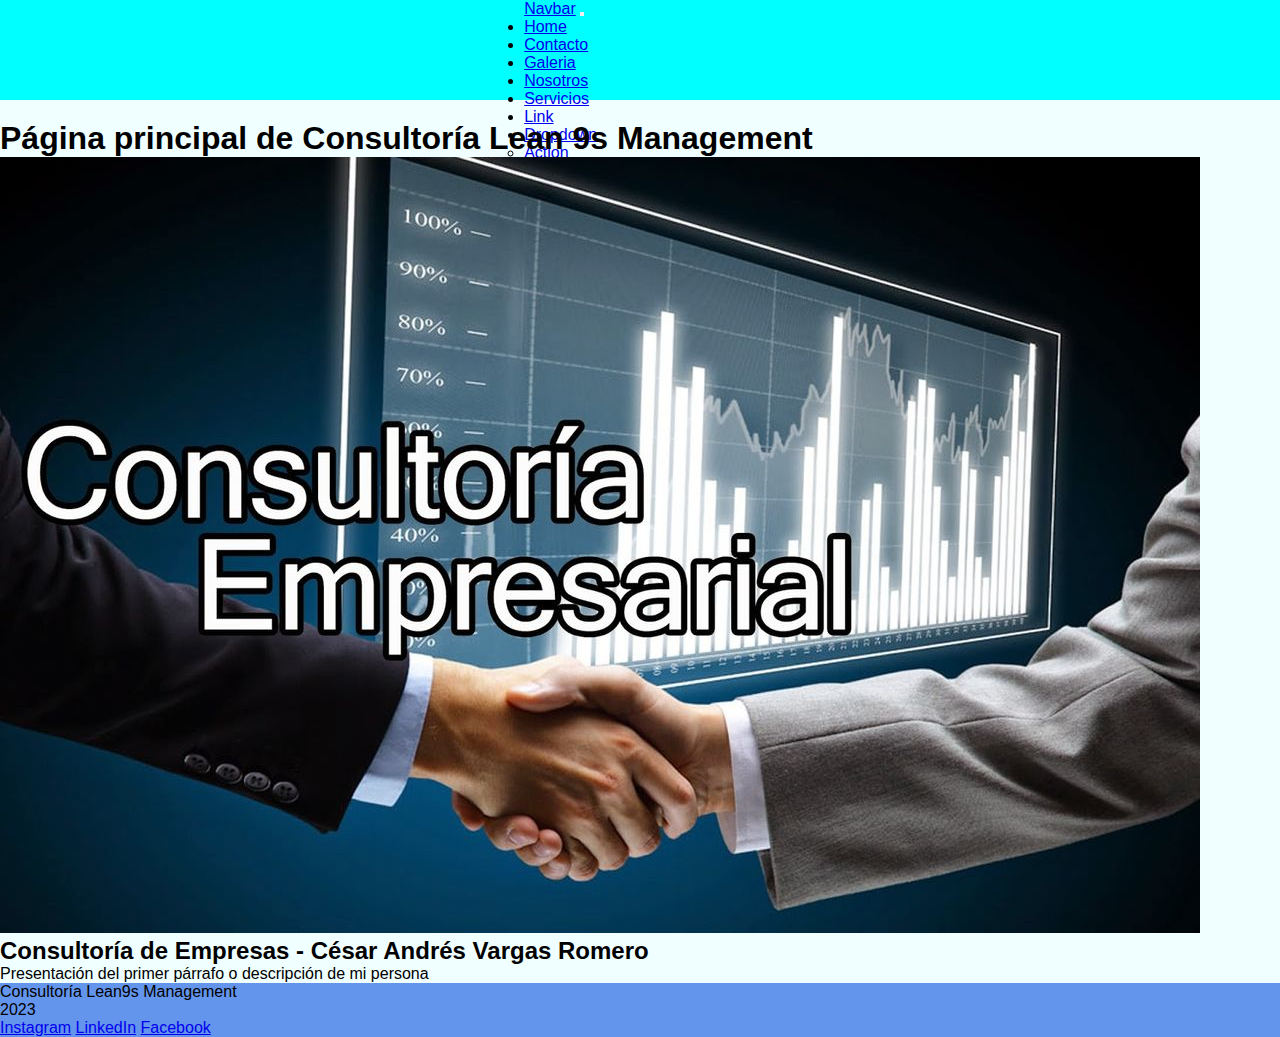
<file: index.html>
<!DOCTYPE html>
<html lang="en">
<head>
    <meta charset="UTF-8">
    <meta http-equiv="X-UA-Compatible" content="IE=edge">
    <meta name="viewport" content="width=device-width, initial-scale=1.0">
    <title>Página Ing. César Andrés Vargas Romero - Consultor</title>
    <link rel="stylesheet" href="/css/styles.css">
    <link href="https://cdn.jsdelivr.net/npm/bootstrap@5.3.0-alpha1/dist/css/bootstrap.min.css" rel="stylesheet" integrity="sha384-GLhlTQ8iRABdZLl6O3oVMWSktQOp6b7In1Zl3/Jr59b6EGGoI1aFkw7cmDA6j6gD" crossorigin="anonymous">
</head>
<body>
    <header>
        <nav class="navbar navbar-expand-lg bg-body-tertiary">
            <div class="container-fluid">
              <a class="navbar-brand" href="#">Navbar</a>
              <button class="navbar-toggler" type="button" data-bs-toggle="collapse" data-bs-target="#navbarSupportedContent" aria-controls="navbarSupportedContent" aria-expanded="false" aria-label="Toggle navigation">
                <span class="navbar-toggler-icon"></span>
              </button>
              <div class="collapse navbar-collapse" id="navbarSupportedContent">
                <ul class="navbar-nav me-auto mb-2 mb-lg-0">
                  <li class="nav-item">
                    <a class="nav-link active" aria-current="page" href="#">Home</a>
                  </li>
                  <li class="nav-item">
                    <a class="nav-link" href="/pages/contacto.html">Contacto</a>
                  </li>
                  <li class="nav-item">
                    <a class="nav-link" href="/pages/galeria.html">Galeria</a>
                  </li>
                  <li class="nav-item">
                    <a class="nav-link" href="/pages/nosotros.html">Nosotros</a>
                  </li>
                  <li class="nav-item">
                    <a class="nav-link" href="/pages/servicios.html">Servicios</a>
                  </li>
                  <li class="nav-item">
                    <a class="nav-link" href="#">Link</a>
                  </li>
                  <li class="nav-item dropdown">
                    <a class="nav-link dropdown-toggle" href="#" role="button" data-bs-toggle="dropdown" aria-expanded="false">
                      Dropdown
                    </a>
                    <ul class="dropdown-menu">
                      <li><a class="dropdown-item" href="#">Action</a></li>
                      <li><a class="dropdown-item" href="#">Another action</a></li>
                      <li><hr class="dropdown-divider"></li>
                      <li><a class="dropdown-item" href="#">Something else here</a></li>
                    </ul>
                  </li>
                  <li class="nav-item">
                    <a class="nav-link disabled">Disabled</a>
                  </li>
                </ul>
                <form class="d-flex" role="search">
                  <input class="form-control me-2" type="search" placeholder="Search" aria-label="Search">
                  <button class="btn btn-outline-success" type="submit">Search</button>
                </form>
              </div>
            </div>
          </nav>
 
    </header>
    <main>
        <section class="section1">
            <h1>Página principal de Consultoría Lean 9s Management</h1>
            <img src="/assets/img/consultoria-empresarial.jpg" alt="">
                <h2>Consultoría de Empresas - César Andrés Vargas Romero</h2>
                <p class="primerParrafo">Presentación del primer párrafo o descripción de mi persona </p>
                
        </section>
    </main>
    <footer>
        <div>
            <p>Consultoría Lean9s Management</p>
            <p>2023</p>
        </div>
        <div>
            <a href="www.instagram.com" target="_blank">Instagram</a>
            <a href="www.linkedin.com" target="_blank">LinkedIn</a>
            <a href="www.facebook.com" target="_blank">Facebook</a>
        </div>
    </footer>
    <script src="https://cdn.jsdelivr.net/npm/bootstrap@5.3.0-alpha1/dist/js/bootstrap.bundle.min.js" integrity="sha384-w76AqPfDkMBDXo30jS1Sgez6pr3x5MlQ1ZAGC+nuZB+EYdgRZgiwxhTBTkF7CXvN" crossorigin="anonymous"></script>
</body>
</html>
</file>
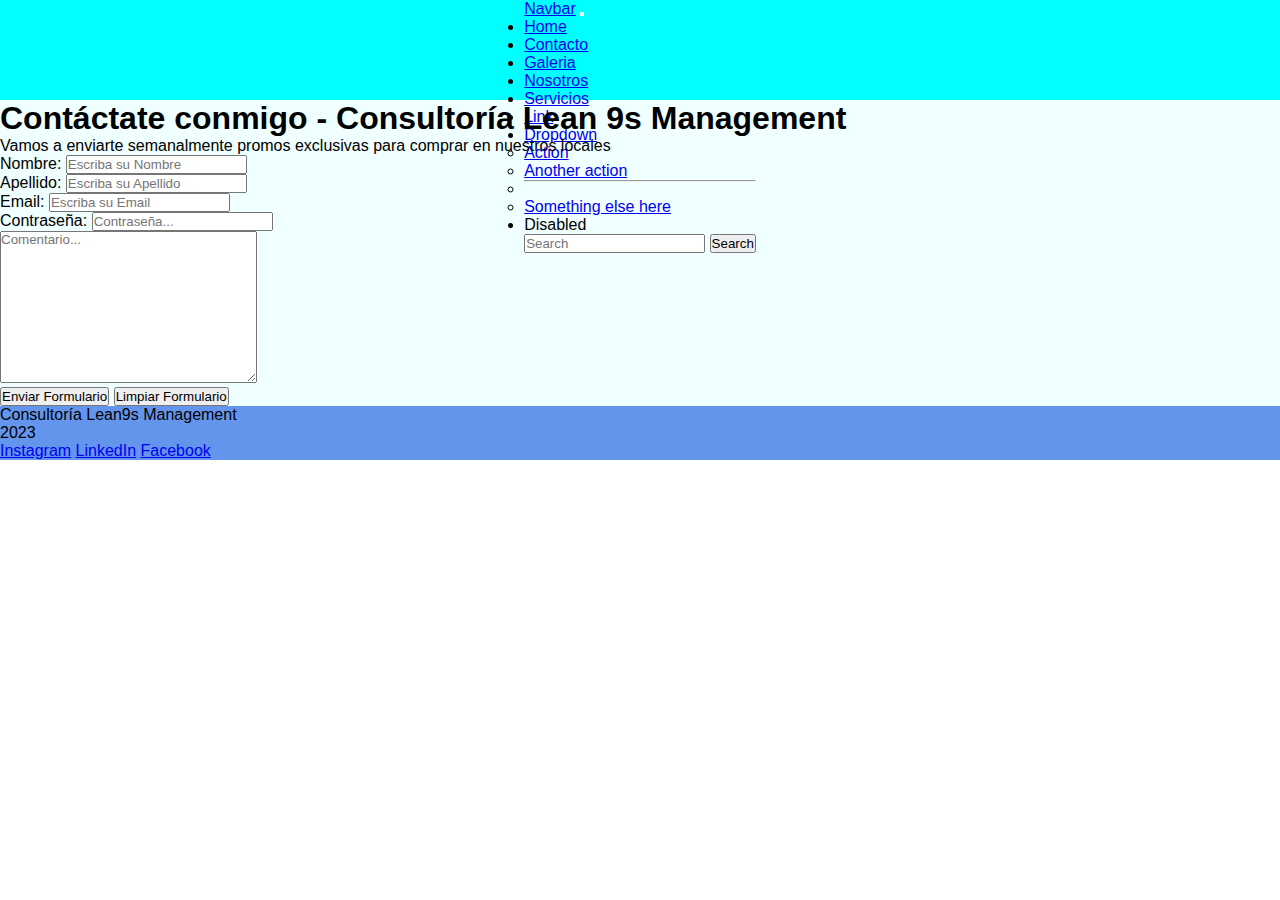
<file: pages/contacto.html>
<!DOCTYPE html>
<html lang="en">
<head>
    <meta charset="UTF-8">
    <meta http-equiv="X-UA-Compatible" content="IE=edge">
    <meta name="viewport" content="width=device-width, initial-scale=1.0">
    <link rel="stylesheet" href="/css/styles.css">
    <link href="https://cdn.jsdelivr.net/npm/bootstrap@5.3.0-alpha1/dist/css/bootstrap.min.css" rel="stylesheet" integrity="sha384-GLhlTQ8iRABdZLl6O3oVMWSktQOp6b7In1Zl3/Jr59b6EGGoI1aFkw7cmDA6j6gD" crossorigin="anonymous">
    <title>Contacto CAVR</title>
</head>
<body>
    <header>
        <nav class="navbar navbar-expand-lg bg-body-tertiary">
            <div class="container-fluid">
              <a class="navbar-brand" href="#">Navbar</a>
              <button class="navbar-toggler" type="button" data-bs-toggle="collapse" data-bs-target="#navbarSupportedContent" aria-controls="navbarSupportedContent" aria-expanded="false" aria-label="Toggle navigation">
                <span class="navbar-toggler-icon"></span>
              </button>
              <div class="collapse navbar-collapse" id="navbarSupportedContent">
                <ul class="navbar-nav me-auto mb-2 mb-lg-0">
                  <li class="nav-item">
                    <a class="nav-link active" aria-current="page" href="/index.html">Home</a>
                  </li>
                  <li class="nav-item">
                    <a class="nav-link" href="contacto.html">Contacto</a>
                  </li>
                  <li class="nav-item">
                    <a class="nav-link" href="galeria.html">Galeria</a>
                  </li>
                  <li class="nav-item">
                    <a class="nav-link" href="nosotros.html">Nosotros</a>
                  </li>
                  <li class="nav-item">
                    <a class="nav-link" href="servicios.html">Servicios</a>
                  </li>
                  <li class="nav-item">
                    <a class="nav-link" href="#">Link</a>
                  </li>
                  <li class="nav-item dropdown">
                    <a class="nav-link dropdown-toggle" href="#" role="button" data-bs-toggle="dropdown" aria-expanded="false">
                      Dropdown
                    </a>
                    <ul class="dropdown-menu">
                      <li><a class="dropdown-item" href="#">Action</a></li>
                      <li><a class="dropdown-item" href="#">Another action</a></li>
                      <li><hr class="dropdown-divider"></li>
                      <li><a class="dropdown-item" href="#">Something else here</a></li>
                    </ul>
                  </li>
                  <li class="nav-item">
                    <a class="nav-link disabled">Disabled</a>
                  </li>
                </ul>
                <form class="d-flex" role="search">
                  <input class="form-control me-2" type="search" placeholder="Search" aria-label="Search">
                  <button class="btn btn-outline-success" type="submit">Search</button>
                </form>
              </div>
            </div>
          </nav>
    </header>
    <main>
        <section>
            <h1>Contáctate conmigo - Consultoría Lean 9s Management</h1>
            <p>Vamos a enviarte semanalmente promos exclusivas para comprar en nuestros locales</p>
            <div>
              <form action="">
                <div>
                    <label for="">Nombre:</label>
                    <input type="text" placeholder="Escriba su Nombre" required>
                   
                </div>
                <div>
                    <label for="">Apellido:</label>
                    <input type="text" placeholder="Escriba su Apellido">
                </div>
                <div>
                    <label for="">Email:</label>
                    <input type="email" placeholder="Escriba su Email" required>
                </div>
                <div>
                    <label for="">Contraseña:</label>
                    <input type="password" placeholder="Contraseña...">
                </div>
                <div>
                    <textarea  cols="30" rows="10" placeholder="Comentario..."></textarea>
                </div>
                <div>
                    <input type="submit" value="Enviar Formulario">
                    <input type="reset" value="Limpiar Formulario">
                </div>

              </form>
            </div>
        </section>
    </main>
    <footer>
        <div>
            <p>Consultoría Lean9s Management</p>
            <p>2023</p>
        </div>
        <div>
            <a href="www.instagram.com" target="_blank">Instagram</a>
            <a href="www.linkedin.com" target="_blank">LinkedIn</a>
            <a href="www.facebook.com" target="_blank">Facebook</a>
        </div>
    </footer>
    <script src="https://cdn.jsdelivr.net/npm/bootstrap@5.3.0-alpha1/dist/js/bootstrap.bundle.min.js" integrity="sha384-w76AqPfDkMBDXo30jS1Sgez6pr3x5MlQ1ZAGC+nuZB+EYdgRZgiwxhTBTkF7CXvN" crossorigin="anonymous"></script>
</body>
</html>
</file>
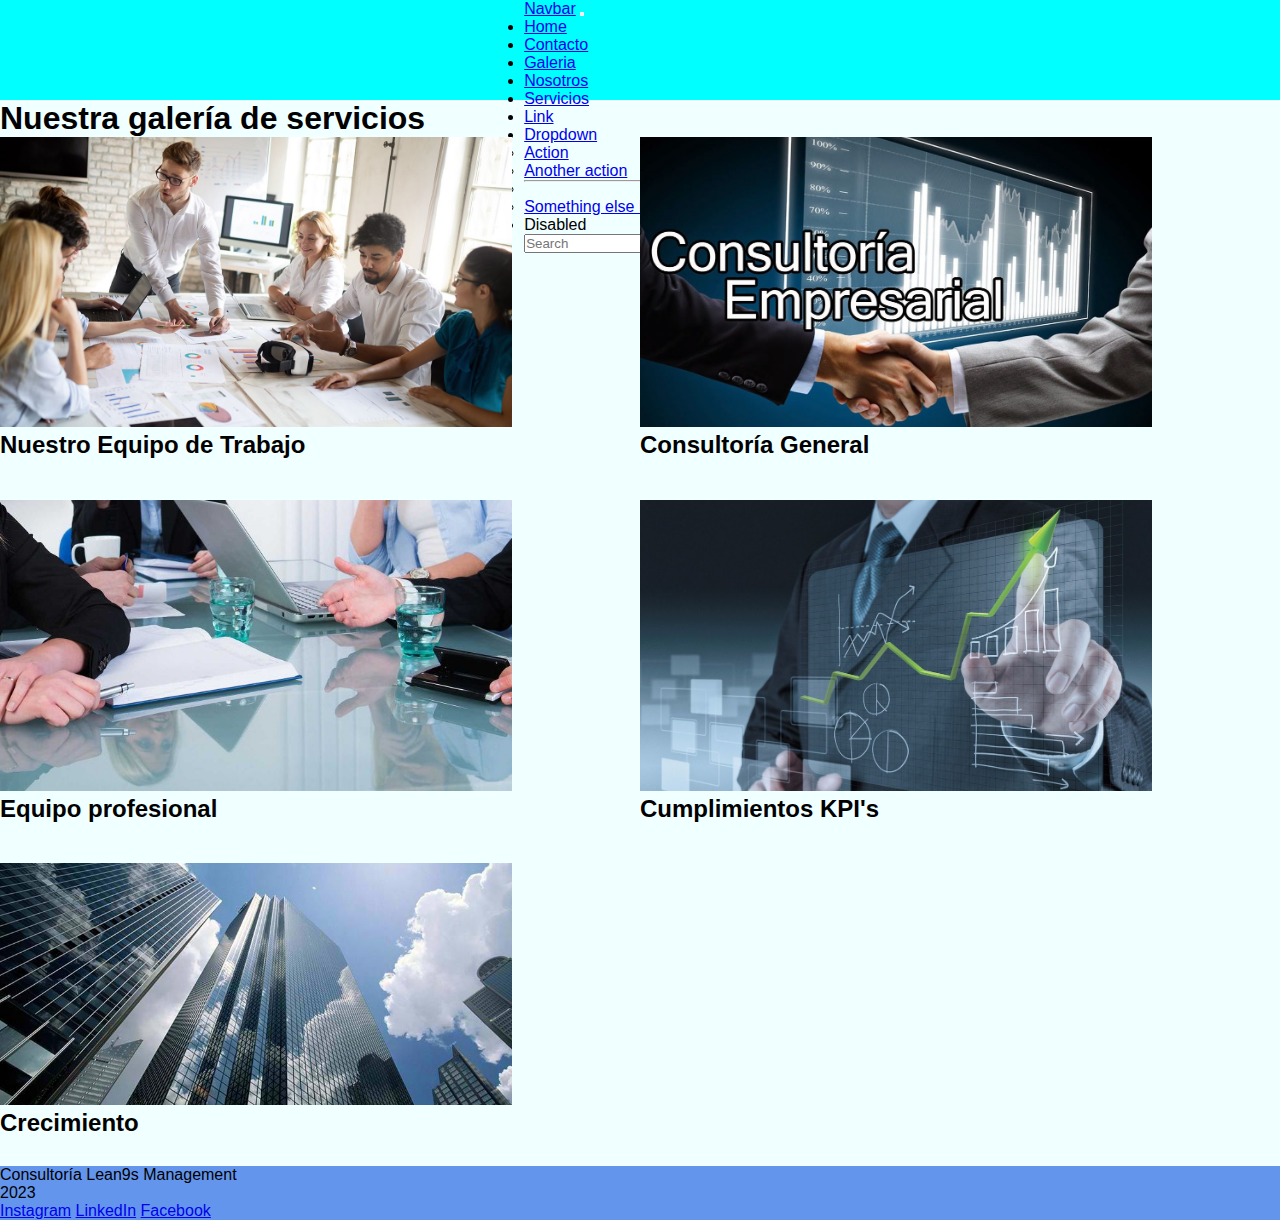
<file: pages/galeria.html>
<!DOCTYPE html>
<html lang="en">
<head>
    <meta charset="UTF-8">
    <meta http-equiv="X-UA-Compatible" content="IE=edge">
    <meta name="viewport" content="width=device-width, initial-scale=1.0">
    <link rel="stylesheet" href="/css/styles.css">
    <link href="https://cdn.jsdelivr.net/npm/bootstrap@5.3.0-alpha1/dist/css/bootstrap.min.css" rel="stylesheet" integrity="sha384-GLhlTQ8iRABdZLl6O3oVMWSktQOp6b7In1Zl3/Jr59b6EGGoI1aFkw7cmDA6j6gD" crossorigin="anonymous">
    <title>Galería HTML</title>
</head>
<body>
    <header>
        <nav class="navbar navbar-expand-lg bg-body-tertiary">
            <div class="container-fluid">
              <a class="navbar-brand" href="#">Navbar</a>
              <button class="navbar-toggler" type="button" data-bs-toggle="collapse" data-bs-target="#navbarSupportedContent" aria-controls="navbarSupportedContent" aria-expanded="false" aria-label="Toggle navigation">
                <span class="navbar-toggler-icon"></span>
              </button>
              <div class="collapse navbar-collapse" id="navbarSupportedContent">
                <ul class="navbar-nav me-auto mb-2 mb-lg-0">
                  <li class="nav-item">
                    <a class="nav-link active" aria-current="page" href="/index.html">Home</a>
                  </li>
                  <li class="nav-item">
                    <a class="nav-link" href="contacto.html">Contacto</a>
                  </li>
                  <li class="nav-item">
                    <a class="nav-link" href="galeria.html">Galeria</a>
                  </li>
                  <li class="nav-item">
                    <a class="nav-link" href="nosotros.html">Nosotros</a>
                  </li>
                  <li class="nav-item">
                    <a class="nav-link" href="servicios.html">Servicios</a>
                  </li>
                  <li class="nav-item">
                    <a class="nav-link" href="#">Link</a>
                  </li>
                  <li class="nav-item dropdown">
                    <a class="nav-link dropdown-toggle" href="#" role="button" data-bs-toggle="dropdown" aria-expanded="false">
                      Dropdown
                    </a>
                    <ul class="dropdown-menu">
                      <li><a class="dropdown-item" href="#">Action</a></li>
                      <li><a class="dropdown-item" href="#">Another action</a></li>
                      <li><hr class="dropdown-divider"></li>
                      <li><a class="dropdown-item" href="#">Something else here</a></li>
                    </ul>
                  </li>
                  <li class="nav-item">
                    <a class="nav-link disabled">Disabled</a>
                  </li>
                </ul>
                <form class="d-flex" role="search">
                  <input class="form-control me-2" type="search" placeholder="Search" aria-label="Search">
                  <button class="btn btn-outline-success" type="submit">Search</button>
                </form>
              </div>
            </div>
          </nav>
    </header>
    <main>
        <h1>Nuestra galería de servicios</h1>
        <div class="galeriaPadre">
            <div class="Card_hijo">
                <img src="/assets/img/consultoria-equipo.jpg" alt="">
                <h2>Nuestro Equipo de Trabajo</h2>
            </div>
            <div class="Card_hijo">
                <img src="/assets/img/consultoria-empresarial.jpg" alt="">
                <h2>Consultoría General</h2>
            </div>
            <div class="Card_hijo">
                <img src="/assets/img/consultoria-slider.jpg" alt="">
                <h2>Equipo profesional</h2>
            </div>
            <div class="Card_hijo">
                <img src="/assets/img/consultoria-subir.jpg" alt="">
                <h2>Cumplimientos KPI's</h2>
            </div>
            <div class="Card_hijo">
                <img src="/assets/img/edificio.jpg" alt="">
                <h2>Crecimiento</h2>
            </div>
        </div>
        

    </main>
    <footer>
        <div>
            <p>Consultoría Lean9s Management</p>
            <p>2023</p>
        </div>
        <div>
            <a href="www.instagram.com" target="_blank">Instagram</a>
            <a href="www.linkedin.com" target="_blank">LinkedIn</a>
            <a href="www.facebook.com" target="_blank">Facebook</a>
        </div>
    </footer>
    <script src="https://cdn.jsdelivr.net/npm/bootstrap@5.3.0-alpha1/dist/js/bootstrap.bundle.min.js" integrity="sha384-w76AqPfDkMBDXo30jS1Sgez6pr3x5MlQ1ZAGC+nuZB+EYdgRZgiwxhTBTkF7CXvN" crossorigin="anonymous"></script>
</body>
</html>
</file>
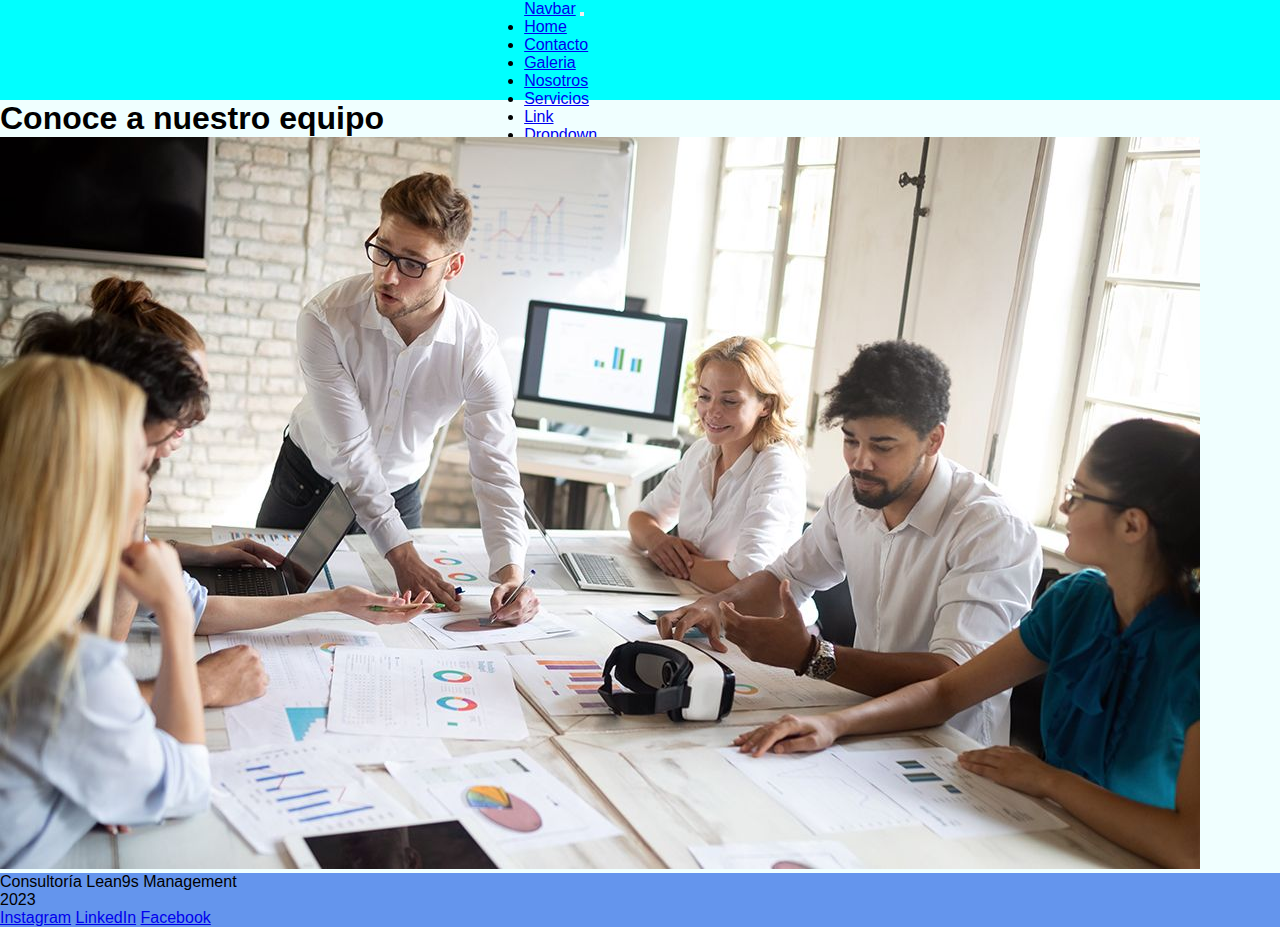
<file: pages/nosotros.html>
<!DOCTYPE html>
<html lang="en">
<head>
    <meta charset="UTF-8">
    <meta http-equiv="X-UA-Compatible" content="IE=edge">
    <meta name="viewport" content="width=device-width, initial-scale=1.0">
    <link rel="stylesheet" href="/css/styles.css">
    <link href="https://cdn.jsdelivr.net/npm/bootstrap@5.3.0-alpha1/dist/css/bootstrap.min.css" rel="stylesheet" integrity="sha384-GLhlTQ8iRABdZLl6O3oVMWSktQOp6b7In1Zl3/Jr59b6EGGoI1aFkw7cmDA6j6gD" crossorigin="anonymous">
    <title>Nosotros</title>
</head>
<body>
    <header>
        <nav class="navbar navbar-expand-lg bg-body-tertiary">
            <div class="container-fluid">
              <a class="navbar-brand" href="#">Navbar</a>
              <button class="navbar-toggler" type="button" data-bs-toggle="collapse" data-bs-target="#navbarSupportedContent" aria-controls="navbarSupportedContent" aria-expanded="false" aria-label="Toggle navigation">
                <span class="navbar-toggler-icon"></span>
              </button>
              <div class="collapse navbar-collapse" id="navbarSupportedContent">
                <ul class="navbar-nav me-auto mb-2 mb-lg-0">
                  <li class="nav-item">
                    <a class="nav-link active" aria-current="page" href="/index.html">Home</a>
                  </li>
                  <li class="nav-item">
                    <a class="nav-link" href="contacto.html">Contacto</a>
                  </li>
                  <li class="nav-item">
                    <a class="nav-link" href="galeria.html">Galeria</a>
                  </li>
                  <li class="nav-item">
                    <a class="nav-link" href="nosotros.html">Nosotros</a>
                  </li>
                  <li class="nav-item">
                    <a class="nav-link" href="servicios.html">Servicios</a>
                  </li>
                  <li class="nav-item">
                    <a class="nav-link" href="#">Link</a>
                  </li>
                  <li class="nav-item dropdown">
                    <a class="nav-link dropdown-toggle" href="#" role="button" data-bs-toggle="dropdown" aria-expanded="false">
                      Dropdown
                    </a>
                    <ul class="dropdown-menu">
                      <li><a class="dropdown-item" href="#">Action</a></li>
                      <li><a class="dropdown-item" href="#">Another action</a></li>
                      <li><hr class="dropdown-divider"></li>
                      <li><a class="dropdown-item" href="#">Something else here</a></li>
                    </ul>
                  </li>
                  <li class="nav-item">
                    <a class="nav-link disabled">Disabled</a>
                  </li>
                </ul>
                <form class="d-flex" role="search">
                  <input class="form-control me-2" type="search" placeholder="Search" aria-label="Search">
                  <button class="btn btn-outline-success" type="submit">Search</button>
                </form>
              </div>
            </div>
          </nav> 
    </header>
    <main>
        <h1>Conoce a nuestro equipo</h1>
        <img src="/assets/img/consultoria-equipo.jpg" alt="">
    </main>
    <footer>
        <div>
            <p>Consultoría Lean9s Management</p>
            <p>2023</p>
        </div>
        <div>
            <a href="www.instagram.com" target="_blank">Instagram</a>
            <a href="www.linkedin.com" target="_blank">LinkedIn</a>
            <a href="www.facebook.com" target="_blank">Facebook</a>
        </div>
    </footer>
    <script src="https://cdn.jsdelivr.net/npm/bootstrap@5.3.0-alpha1/dist/js/bootstrap.bundle.min.js" integrity="sha384-w76AqPfDkMBDXo30jS1Sgez6pr3x5MlQ1ZAGC+nuZB+EYdgRZgiwxhTBTkF7CXvN" crossorigin="anonymous"></script>
</body>
</html>
</file>
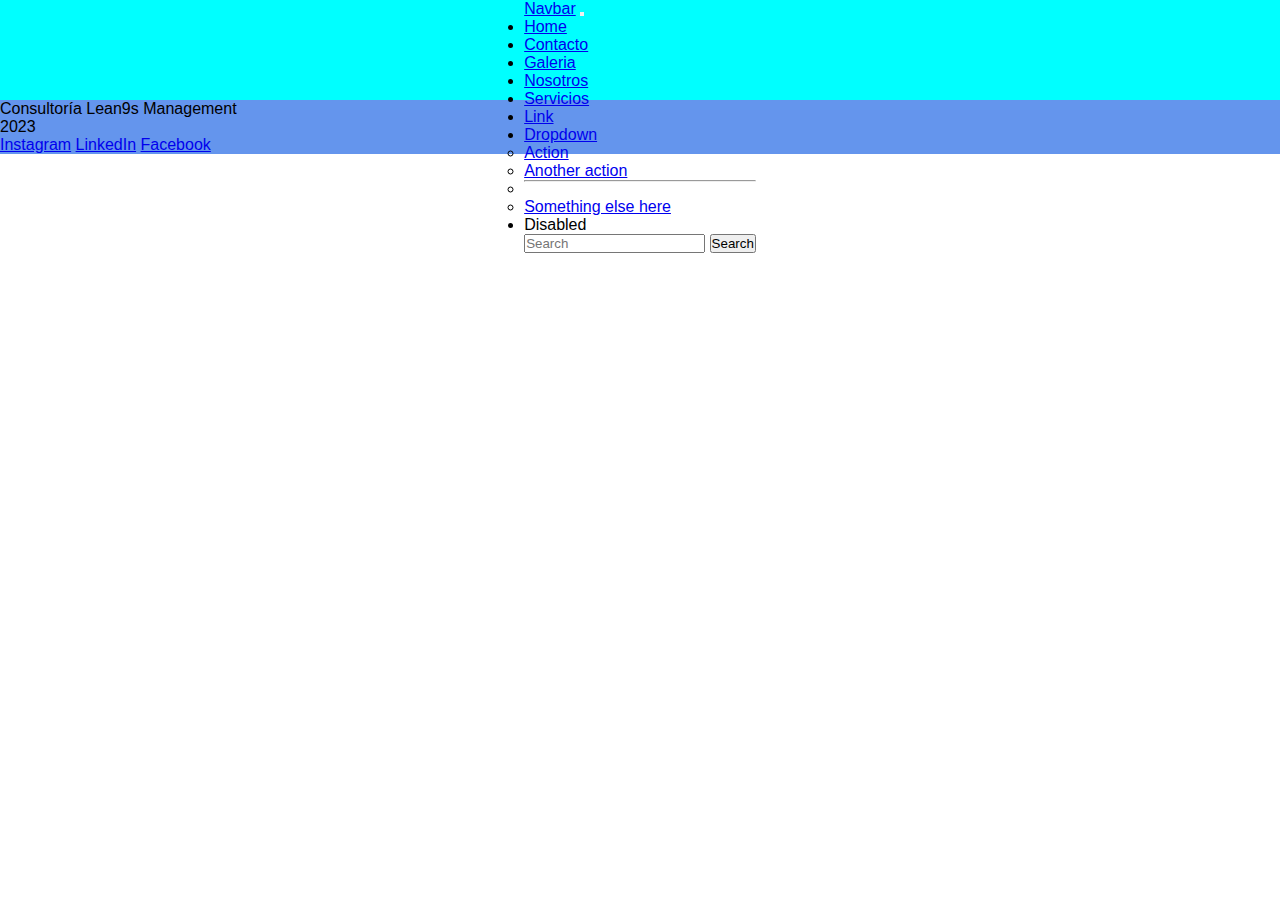
<file: pages/servicios.html>
<!DOCTYPE html>
<html lang="en">
<head>
    <meta charset="UTF-8">
    <meta http-equiv="X-UA-Compatible" content="IE=edge">
    <meta name="viewport" content="width=device-width, initial-scale=1.0">
    <link rel="stylesheet" href="/css/styles.css">
    <link href="https://cdn.jsdelivr.net/npm/bootstrap@5.3.0-alpha1/dist/css/bootstrap.min.css" rel="stylesheet" integrity="sha384-GLhlTQ8iRABdZLl6O3oVMWSktQOp6b7In1Zl3/Jr59b6EGGoI1aFkw7cmDA6j6gD" crossorigin="anonymous">
    <title>Servicios html</title>
</head>
<body>
    <header>
        <nav class="navbar navbar-expand-lg bg-body-tertiary">
            <div class="container-fluid">
              <a class="navbar-brand" href="#">Navbar</a>
              <button class="navbar-toggler" type="button" data-bs-toggle="collapse" data-bs-target="#navbarSupportedContent" aria-controls="navbarSupportedContent" aria-expanded="false" aria-label="Toggle navigation">
                <span class="navbar-toggler-icon"></span>
              </button>
              <div class="collapse navbar-collapse" id="navbarSupportedContent">
                <ul class="navbar-nav me-auto mb-2 mb-lg-0">
                  <li class="nav-item">
                    <a class="nav-link active" aria-current="page" href="/index.html">Home</a>
                  </li>
                  <li class="nav-item">
                    <a class="nav-link" href="contacto.html">Contacto</a>
                  </li>
                  <li class="nav-item">
                    <a class="nav-link" href="galeria.html">Galeria</a>
                  </li>
                  <li class="nav-item">
                    <a class="nav-link" href="nosotros.html">Nosotros</a>
                  </li>
                  <li class="nav-item">
                    <a class="nav-link" href="servicios.html">Servicios</a>
                  </li>
                  <li class="nav-item">
                    <a class="nav-link" href="#">Link</a>
                  </li>
                  <li class="nav-item dropdown">
                    <a class="nav-link dropdown-toggle" href="#" role="button" data-bs-toggle="dropdown" aria-expanded="false">
                      Dropdown
                    </a>
                    <ul class="dropdown-menu">
                      <li><a class="dropdown-item" href="#">Action</a></li>
                      <li><a class="dropdown-item" href="#">Another action</a></li>
                      <li><hr class="dropdown-divider"></li>
                      <li><a class="dropdown-item" href="#">Something else here</a></li>
                    </ul>
                  </li>
                  <li class="nav-item">
                    <a class="nav-link disabled">Disabled</a>
                  </li>
                </ul>
                <form class="d-flex" role="search">
                  <input class="form-control me-2" type="search" placeholder="Search" aria-label="Search">
                  <button class="btn btn-outline-success" type="submit">Search</button>
                </form>
              </div>
            </div>
          </nav> 
    </header>
    <main>

    </main>
    <footer>
        <div>
            <p>Consultoría Lean9s Management</p>
            <p>2023</p>
        </div>
        <div>
            <a href="www.instagram.com" target="_blank">Instagram</a>
            <a href="www.linkedin.com" target="_blank">LinkedIn</a>
            <a href="www.facebook.com" target="_blank">Facebook</a>
        </div>
    </footer>
    <script src="https://cdn.jsdelivr.net/npm/bootstrap@5.3.0-alpha1/dist/js/bootstrap.bundle.min.js" integrity="sha384-w76AqPfDkMBDXo30jS1Sgez6pr3x5MlQ1ZAGC+nuZB+EYdgRZgiwxhTBTkF7CXvN" crossorigin="anonymous"></script>
</body>
</html>
</file>
<file: css/styles.css>
/*selector universal*/
*{
    margin: 0;
    padding: 0;
    box-sizing: border-box;
    font-family: 'Roboto', sans-serif;
}
/*estilos del body*/
main{
    background-color: azure;
}
header{
    background-color: aqua;
    height: 100px;
    display: flex;
    justify-content: center;

}
.navegacionHeader{
    padding-top: 30px;
    justify-content: space-around;
}
.listaNavegacion{
    list-style: none;
    flex-direction: row;
}
.linkNav{
    text-decoration: none;
    color: black;
    font-size: 20px;
    padding:15px;
}
body{
    /* height: 100vh; */
}
.section1{
    padding-top:20px;
}

.galeriaPadre{
    display:grid;
    grid-template-columns: 1fr 1fr;
    grid-template-rows: 1fr 1fr;
}
/*
.galeriaPadre{
    display: flex;
    flex-direction: row;
    flex-wrap: nowrap;
}
.Card_hijo{
    display: flex;
    flex-direction:column;
    justify-content:center;
    align-items: center;
}*/
.Card_hijo img{
    width: 80%;
    height: 80%;
    object-fit: cover;

}
footer{
    background-color: cornflowerblue;
    height: auto;
}

@media screen and (max-width: 768px) {
    .galeriaPadre{
        grid-template-columns: 1fr;
        grid-template-rows: repeat(2,auto);
    }
}
</file>
